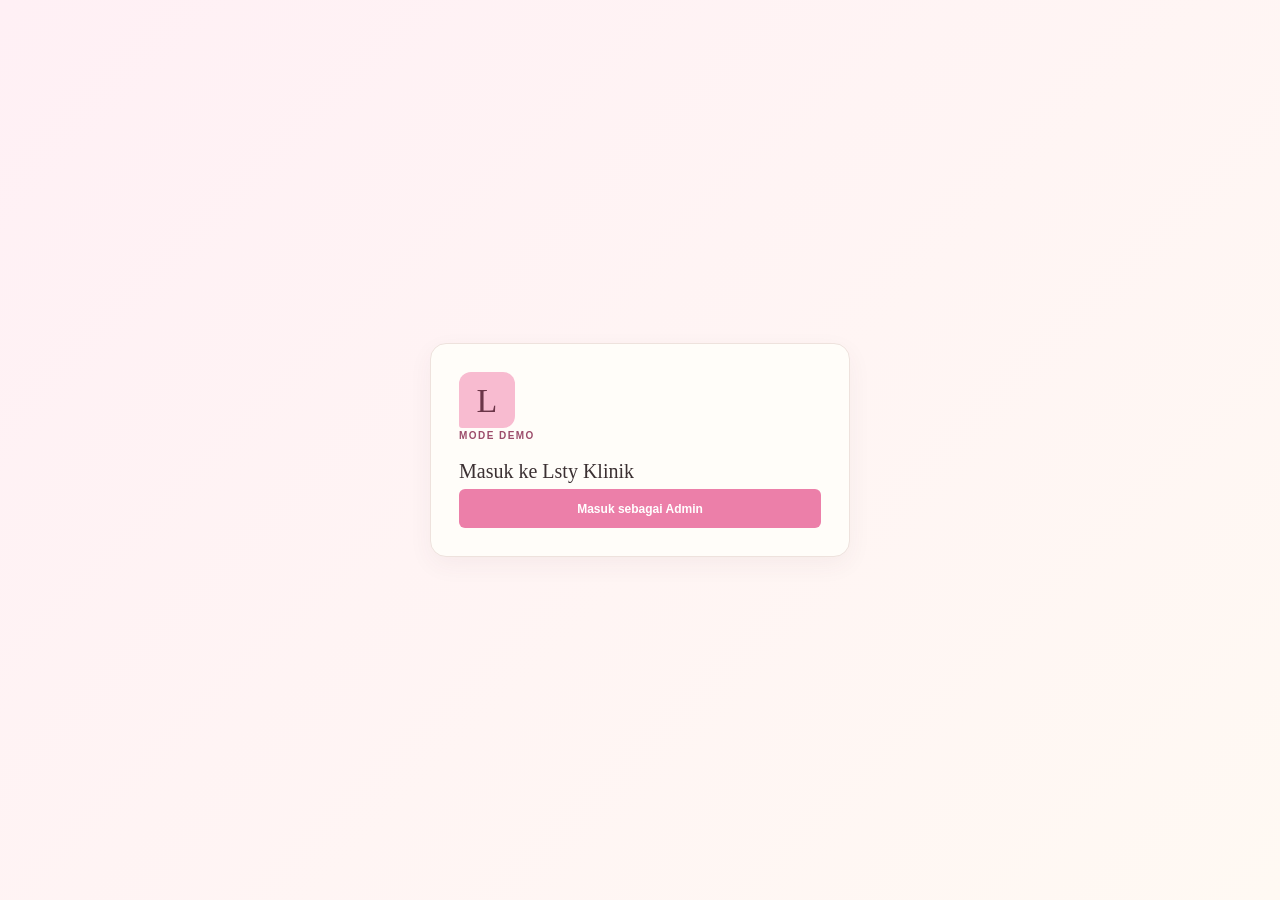
<file: index.html>
<!DOCTYPE html>
<html lang="id">
<head>
  <meta charset="UTF-8">
  <meta http-equiv="refresh" content="0; url=frontend/index.html">
  <title>Lsty Klinik</title>
</head>
<body>
  <p>Membuka Lsty Klinik... <a href="frontend/index.html">klik di sini jika tidak berpindah</a></p>
</body>
</html>
</file>
<file: frontend/style.css>
:root {
  --pink: #f8bbd0;
  --pink-strong: #ec7fa9;
  --pink-deep: #9c4d6b;
  --pink-wash: #fff0f5;
  --cream: #fff8f0;
  --cream-deep: #fdefe0;
  --paper: #fffdf9;
  --ink: #3b3032;
  --muted: #887b7c;
  --line: #eee2dd;
  --green: #668b70;
  --shadow: 0 8px 24px rgba(97, 62, 66, .055);
  --font-body: "Trebuchet MS", "Segoe UI", sans-serif;
  --font-display: Georgia, "Times New Roman", serif;
}

* { box-sizing: border-box; }
[hidden] { display: none !important; }

body {
  margin: 0;
  background: var(--cream);
  color: var(--ink);
  font-family: var(--font-body);
  font-size: 14px;
  line-height: 1.5;
}

button, input, select { font: inherit; }
button { color: inherit; }
button:disabled { cursor: not-allowed; opacity: .7; }
button:focus-visible, input:focus-visible, select:focus-visible, a:focus-visible {
  outline: 3px solid rgba(236, 127, 169, .38);
  outline-offset: 2px;
}

.app-shell { min-height: 100vh; }
.sidebar {
  background: var(--paper);
  border-right: 1px solid var(--line);
  bottom: 0;
  display: flex;
  flex-direction: column;
  left: 0;
  padding: 25px 17px 18px;
  position: fixed;
  top: 0;
  width: 238px;
  z-index: 3;
}
.brand { align-items: center; color: inherit; display: flex; gap: 11px; text-decoration: none; }
.brand-mark {
  align-items: center;
  background: var(--pink);
  border-radius: 8px 8px 8px 2px;
  color: #6b3548;
  display: inline-flex;
  flex: 0 0 39px;
  font-family: var(--font-display);
  font-size: 24px;
  height: 39px;
  justify-content: center;
}
.brand strong { display: block; font-family: var(--font-display); font-size: 19px; font-weight: 600; }
.brand small { color: var(--muted); display: block; font-size: 10px; letter-spacing: 1px; margin-top: 1px; text-transform: uppercase; }
.nav-label, .eyebrow { color: var(--pink-deep); font-size: 10px; font-weight: 700; letter-spacing: 1.45px; }
.nav-label { margin: 43px 0 12px 10px; }
.main-nav { display: grid; gap: 5px; }
.nav-link {
  align-items: center;
  background: transparent;
  border: 0;
  border-radius: 6px;
  color: #75686a;
  cursor: pointer;
  display: flex;
  font-size: 13px;
  gap: 11px;
  min-height: 42px;
  padding: 0 11px;
  text-align: left;
  transition: background .18s ease, color .18s ease;
  width: 100%;
}
.nav-link:hover { background: var(--pink-wash); color: var(--pink-deep); }
.nav-link.active { background: #fce5ed; color: #8f4762; font-weight: 700; }
.nav-icon { font-size: 17px; line-height: 1; text-align: center; width: 20px; }
.sidebar-note { align-items: center; border-top: 1px solid var(--line); display: flex; gap: 10px; margin-top: auto; padding: 18px 6px 0; }
.status-dot { background: #7eaa84; border-radius: 50%; height: 8px; width: 8px; }
.sidebar-note strong, .sidebar-note small { display: block; }
.sidebar-note strong { font-size: 12px; }
.sidebar-note small { color: var(--muted); font-size: 11px; margin-top: 2px; }

.main-content { margin-left: 238px; min-height: 100vh; }
.topbar { align-items: center; background: rgba(255, 253, 249, .88); border-bottom: 1px solid var(--line); display: flex; height: 64px; justify-content: space-between; padding: 0 42px; }
.breadcrumb { align-items: center; color: var(--muted); display: flex; font-size: 12px; gap: 10px; }
.breadcrumb strong { color: var(--ink); font-weight: 600; }
.crumb-divider { color: #cbbfc0; }
.topbar-right { align-items: center; display: flex; gap: 17px; }
.today-label { color: var(--muted); font-size: 12px; }
.avatar { align-items: center; background: var(--cream-deep); border: 1px solid #f1d8d2; border-radius: 50%; color: var(--pink-deep); display: inline-flex; font-size: 10px; font-weight: 700; height: 32px; justify-content: center; width: 32px; }
.mobile-brand { display: none; }
.page-wrap { margin: 0 auto; max-width: 1440px; padding: 33px 42px 50px; }
.page-heading { align-items: center; display: flex; justify-content: space-between; margin-bottom: 27px; }
.page-heading .eyebrow { margin: 0 0 6px; }
h1, h2, h3, p { margin-top: 0; }
h1 { font-family: var(--font-display); font-size: 29px; font-weight: 500; letter-spacing: 0; line-height: 1.22; margin-bottom: 6px; }
.page-subtitle { color: var(--muted); font-size: 12px; margin-bottom: 0; }
h2 { font-family: var(--font-display); font-size: 20px; font-weight: 500; letter-spacing: 0; line-height: 1.25; margin-bottom: 0; }
h3 { font-size: 13px; font-weight: 700; margin-bottom: 2px; }
.eyebrow { margin: 0 0 5px; }
.button { align-items: center; border: 1px solid transparent; border-radius: 6px; cursor: pointer; display: inline-flex; font-size: 12px; font-weight: 700; gap: 8px; justify-content: center; min-height: 39px; padding: 0 15px; transition: background .18s ease, transform .18s ease; }
.button:hover { transform: translateY(-1px); }
.button-primary { background: var(--pink-strong); color: #fff; }
.button-primary:hover { background: #dc6c98; }
.button-outline { background: var(--paper); border-color: #edb2c6; color: var(--pink-deep); }
.button-outline:hover { background: var(--pink-wash); }
.button-quiet { background: transparent; border-color: var(--line); color: var(--muted); }
.button-light { background: var(--paper); color: var(--pink-deep); }
.button-light:hover { background: #fff4f7; }
.text-button { background: transparent; border: 0; color: var(--pink-deep); cursor: pointer; font-size: 11px; font-weight: 700; padding: 6px 0; }
.text-button span { margin-left: 4px; }
.view-panel { display: none; }
.view-panel.active { animation: appear .24s ease both; display: block; }
@keyframes appear { from { opacity: 0; transform: translateY(5px); } to { opacity: 1; transform: translateY(0); } }

.stat-grid { display: grid; gap: 15px; grid-template-columns: repeat(3, minmax(0, 1fr)); margin-bottom: 19px; }
.stat-card { background: var(--paper); border: 1px solid var(--line); border-radius: 8px; box-shadow: var(--shadow); min-height: 151px; padding: 17px 19px 14px; position: relative; }
.dashboard-receivable-link { color: inherit; display: block; text-decoration: none; transition: box-shadow .18s ease, transform .18s ease; }
.dashboard-receivable-link:hover { box-shadow: 0 10px 28px rgba(97, 62, 66, .11); transform: translateY(-2px); }
.stat-card::after { background: var(--pink); bottom: 0; content: ""; height: 3px; left: 19px; position: absolute; right: 19px; }
.stat-count::after { background: #c7d9c4; }
.stat-receivable::after { background: #e8c391; }
.stat-top { align-items: center; display: flex; gap: 9px; }
.stat-icon { align-items: center; background: var(--pink-wash); border-radius: 6px; color: var(--pink-deep); display: inline-flex; font-size: 16px; height: 30px; justify-content: center; width: 30px; }
.stat-count .stat-icon { background: #edf4ed; color: #668b70; }
.stat-receivable .stat-icon { background: #fff3e1; color: #a77b44; }
.stat-caption { color: var(--muted); font-size: 9px; font-weight: 700; letter-spacing: 1px; }
.stat-value { font-family: var(--font-display); font-size: 27px; line-height: 1.2; margin: 14px 0 3px; }
.stat-foot { color: var(--muted); font-size: 11px; margin: 0; }
.dashboard-grid { align-items: stretch; display: grid; gap: 16px; grid-template-columns: minmax(0, 1fr) 265px; }
.surface { background: var(--paper); border: 1px solid var(--line); border-radius: 8px; box-shadow: var(--shadow); }
.recent-surface { min-width: 0; padding: 20px 19px 9px; }
.section-title-row { align-items: center; display: flex; justify-content: space-between; margin-bottom: 18px; }
.section-title-row .eyebrow { margin-bottom: 4px; }
.welcome-panel { background: var(--cream-deep); border: 1px solid #f4e2d0; border-radius: 8px; min-height: 100%; overflow: hidden; padding: 21px 21px 19px; position: relative; }
.welcome-panel::before { border: 1px solid rgba(195, 137, 124, .18); border-radius: 50%; content: ""; height: 178px; position: absolute; right: -92px; top: -60px; width: 178px; }
.welcome-flower { color: rgba(156, 77, 107, .22); font-size: 58px; line-height: 1; position: absolute; right: 20px; top: 16px; }
.welcome-panel .eyebrow { margin: 0 0 9px; position: relative; }
.welcome-panel h2 { font-size: 22px; line-height: 1.3; margin: 0 0 11px; max-width: 200px; position: relative; }
.welcome-panel p:not(.eyebrow) { color: #827271; font-size: 12px; line-height: 1.65; margin: 0 0 18px; max-width: 205px; position: relative; }
.welcome-panel .button { position: relative; }
.table-wrap { overflow-x: auto; width: 100%; }
table { border-collapse: collapse; min-width: 650px; width: 100%; }
th { border-bottom: 1px solid var(--line); color: #8a7e7c; font-size: 10px; font-weight: 700; letter-spacing: .5px; padding: 10px 11px; text-align: left; text-transform: uppercase; white-space: nowrap; }
td { border-bottom: 1px solid #f2ebe7; color: #5f5354; font-size: 11px; padding: 12px 11px; vertical-align: middle; }
tbody tr:last-child td { border-bottom: 0; }
tbody tr:hover td { background: #fffaf8; }
.align-right { text-align: right; }
.empty-state { color: #a49998; padding: 23px 12px; text-align: center; }
.id-cell { color: #9c4d6b; font-weight: 700; white-space: nowrap; }
.money-cell { color: var(--ink); font-weight: 700; white-space: nowrap; }
.badge { border-radius: 20px; display: inline-block; font-size: 10px; font-weight: 700; padding: 4px 8px; white-space: nowrap; }
.badge-paid, .badge-product { background: #edf5ec; color: #52785a; }
.badge-unpaid { background: #fff0df; color: #a06f39; }
.badge-treatment { background: #fce8ef; color: #9c4d6b; }

.content-grid { display: grid; gap: 16px; }
.transaction-grid { align-items: start; grid-template-columns: minmax(0, 1fr) 256px; margin-bottom: 17px; }
.form-surface { padding: 21px; }
.form-step { color: #b69b9f; font-size: 10px; font-weight: 700; letter-spacing: 1px; }
.form-grid { display: grid; gap: 13px 14px; grid-template-columns: repeat(2, minmax(0, 1fr)); }
.field { color: #66595a; display: flex; flex-direction: column; font-size: 11px; font-weight: 700; gap: 6px; min-width: 0; }
.field input, .field select { background: #fffdfa; border: 1px solid #e9ddda; border-radius: 5px; color: var(--ink); height: 38px; outline: 0; padding: 0 10px; width: 100%; }
.field input:focus, .field select:focus { border-color: var(--pink-strong); box-shadow: 0 0 0 3px rgba(236, 127, 169, .12); }
.field input::placeholder { color: #b6aaaa; }
.field-wide { grid-column: 1 / -1; }
.subsection-heading { border-top: 1px solid var(--line); margin-top: 20px; padding-top: 17px; }
.subsection-heading p { color: var(--muted); font-size: 11px; margin: 3px 0 0; }
.add-item-row { align-items: end; display: flex; gap: 8px; margin-top: 12px; }
.item-select-field { flex: 1; }
.quantity-field { width: 78px; }
.add-item-button { flex: 0 0 39px; font-size: 18px; padding: 0; }
.cart-wrap { margin-top: 9px; }
.cart-wrap table { min-width: 430px; }
.cart-wrap th, .cart-wrap td { padding-left: 7px; padding-right: 7px; }
.remove-line, .row-action { background: transparent; border: 0; color: #a47b82; cursor: pointer; font-size: 11px; padding: 5px; }
.remove-line:hover, .row-action:hover { color: #b9446d; }
.sale-total { align-items: center; border-top: 1px solid var(--line); display: flex; justify-content: space-between; margin-top: 10px; padding: 14px 0 12px; }
.sale-total span { color: #796b6b; font-size: 12px; }
.sale-total strong { color: var(--pink-deep); font-family: var(--font-display); font-size: 23px; font-weight: 600; }
.submit-wide { width: 100%; }
.installment-fields { background: #fff8f5; border: 1px solid #f0dfdc; border-radius: 6px; margin-top: 14px; padding: 0 12px 12px; }
.installment-fields .subsection-heading { margin-top: 0; }
.installment-inputs { margin-top: 12px; }
.installment-preview-wrap { margin-top: 12px; }
.installment-preview-title { color: #796b6b; font-size: 10px; font-weight: 700; margin: 0 0 6px; }
.installment-preview { display: grid; gap: 1px; }
.installment-preview > span { color: var(--muted); font-size: 10px; padding: 8px 0; }
.installment-preview-row { align-items: center; background: #fffdfa; color: #66595a; display: grid; font-size: 10px; gap: 8px; grid-template-columns: 46px minmax(0, 1fr) minmax(85px, auto); padding: 7px 8px; }
.installment-preview-row strong { color: var(--ink); text-align: right; }
.transaction-aside { background: #fff4f6; min-height: 284px; overflow: hidden; padding: 21px 19px; position: relative; }
.transaction-aside h2 { font-size: 18px; margin-bottom: 9px; }
.transaction-aside > p:not(.eyebrow) { color: var(--muted); font-size: 11px; line-height: 1.65; margin-bottom: 18px; }
.aside-rule { border-top: 1px solid #eedde1; margin-bottom: 5px; }
.mini-stat { align-items: center; border-bottom: 1px solid #eedde1; color: #857779; display: flex; font-size: 10px; justify-content: space-between; padding: 11px 0; }
.mini-stat strong { color: var(--ink); font-size: 13px; }
.aside-stamp { bottom: 11px; color: #b98999; font-family: var(--font-display); font-size: 10px; letter-spacing: 2px; position: absolute; right: 16px; }
.aside-stamp span { color: var(--pink-strong); font-size: 8px; }
.table-surface { margin-top: 16px; padding: 19px 19px 7px; }
.table-surface .section-title-row { margin-bottom: 12px; }
.compact-form { margin-bottom: 16px; }
.compact-form .section-title-row { margin-bottom: 15px; }
.customer-form-grid { grid-template-columns: repeat(4, minmax(0, 1fr)); }
.item-form-grid { grid-template-columns: repeat(5, minmax(0, 1fr)); }
.form-actions { display: flex; gap: 8px; margin-top: 14px; }
.count-chip { background: var(--pink-wash); border-radius: 20px; color: var(--pink-deep); font-size: 10px; font-weight: 700; padding: 6px 10px; }
.action-cell { white-space: nowrap; }

.report-filter { align-items: end; display: flex; justify-content: space-between; margin-bottom: 15px; padding: 19px 20px; }
.report-filter .eyebrow { margin-bottom: 4px; }
.date-filter { align-items: end; display: flex; gap: 10px; }
.date-filter .field { width: 150px; }
.report-summary-grid { display: grid; gap: 13px; grid-template-columns: repeat(3, minmax(0, 1fr)); margin-bottom: 16px; }
.report-summary { background: #fcebf1; border: 1px solid #f4dce5; border-radius: 8px; min-height: 118px; padding: 15px 17px; }
.report-summary span, .report-summary small { color: #896d77; display: block; font-size: 10px; }
.report-summary strong { color: #6f3d50; display: block; font-family: var(--font-display); font-size: 23px; font-weight: 500; margin: 5px 0 2px; }
.treatment-summary { background: #f1f3e9; border-color: #e3e7d8; }
.treatment-summary span, .treatment-summary small { color: #6e7966; }
.treatment-summary strong { color: #4d654e; }
.overdue-summary { background: #fff0eb; border-color: #f2d4cc; }
.overdue-summary span, .overdue-summary small { color: #93625a; }
.overdue-summary strong { color: #a34c40; }
.overall-summary { background: var(--cream-deep); border-color: #f1e0ce; }
.overall-summary span, .overall-summary small { color: #88735e; }
.overall-summary strong { color: #745335; }
.overdue-row td { background: #fff5f2; }
.overdue-row:hover td { background: #ffefeb; }
.overdue-text { color: #a34c40 !important; font-weight: 700; }
.overdue-label { background: #fce2dc; border-radius: 10px; color: #a34c40; display: inline-block; font-size: 9px; font-weight: 700; margin-left: 5px; padding: 2px 6px; white-space: nowrap; }
.receivable-detail-customer { color: var(--muted); font-size: 12px; margin: -8px 0 8px; }
.installment-payment-form { background: #fff8f5; border: 1px solid var(--line); border-radius: 6px; margin-top: 16px; padding: 14px; }
.installment-payment-form h3 { margin: 0 0 12px; }
.installment-payment-form .modal-actions { margin-top: 12px; }
.payment-confirmation-summary { background: #f2f6ef; border: 1px solid #dfe9dc; border-radius: 5px; color: #586c54; font-size: 11px; line-height: 1.6; margin-top: 12px; padding: 10px 12px; }
.payment-confirmation-summary strong { color: #3f6245; }
.receivable-cash-summary { grid-template-columns: minmax(0, 1fr); }
.dashboard-payment-surface { margin-top: 16px; }
.journal-intro { align-items: center; display: flex; justify-content: space-between; margin-bottom: 15px; padding: 20px; }
.journal-intro .eyebrow { margin-bottom: 5px; }
.journal-intro p:not(.eyebrow) { color: var(--muted); font-size: 11px; margin: 7px 0 0; }
.journal-balance { background: #eff5ed; border-radius: 6px; padding: 11px 15px; }
.journal-balance span, .journal-balance strong { display: block; }
.journal-balance span { color: #71816e; font-size: 9px; }
.journal-balance strong { color: #526e53; font-family: var(--font-display); font-size: 15px; margin-top: 2px; }
.notice { border: 1px solid #f0cdd9; border-radius: 6px; color: #774252; font-size: 12px; margin: -11px 0 18px; padding: 10px 13px; }
.notice.success { background: #f0f6ee; border-color: #d4e5d1; color: #49664b; }
.notice.error { background: #fff0f0; border-color: #efcccc; color: #9a4242; }
.notice[hidden] { display: none; }
.auth-screen {
  align-items: center;
  background: linear-gradient(135deg, #fff0f5, #fff9f3);
  display: flex;
  justify-content: center;
  min-height: 100vh;
  padding: 24px;
}
.auth-card {
  background: var(--paper);
  border: 1px solid var(--line);
  border-radius: 16px;
  box-shadow: var(--shadow);
  max-width: 420px;
  padding: 28px;
  width: 100%;
}
.auth-logo {
  align-items: center;
  background: var(--pink);
  border-radius: 12px 12px 12px 3px;
  color: #6b3548;
  display: inline-flex;
  font-family: var(--font-display);
  font-size: 34px;
  height: 56px;
  justify-content: center;
  width: 56px;
}
.auth-card h2 { margin: 16px 0 5px; }
.auth-form { display: grid; gap: 14px; margin-top: 20px; }
.auth-form .field span { display: block; margin-bottom: 6px; }
.auth-note { color: var(--muted); font-size: 11px; line-height: 1.6; margin-top: 16px; text-align: center; }
.auth-notice { background: #fff0f0; border: 1px solid #efcccc; border-radius: 5px; color: #9a4242; font-size: 11px; line-height: 1.5; margin-top: 14px; padding: 9px 11px; }
.auth-notice[hidden] { display: none; }
.detail-installment-section { margin-top: 14px; }
.detail-installment-section h3 { color: var(--ink); font-size: 12px; margin-bottom: 5px; }
.detail-installment-section table { min-width: 420px; }
.toolbar-row {
  align-items: end;
  display: flex;
  gap: 12px;
  justify-content: space-between;
  margin-bottom: 18px;
}
.search-field { flex: 1 1 260px; }
.inline-filter { width: 180px; }
.report-actions { display: flex; gap: 10px; justify-content: flex-end; margin: 14px 0; }
.tab-group { display: inline-flex; gap: 6px; margin: 8px 0 16px; }
.tab-button {
  background: transparent;
  border: 1px solid var(--line);
  border-radius: 999px;
  color: var(--muted);
  cursor: pointer;
  font-size: 11px;
  font-weight: 700;
  padding: 7px 12px;
}
.tab-button.is-active {
  background: var(--pink-wash);
  border-color: #f2c8d7;
  color: var(--pink-deep);
}
.report-tab-panel { display: none; }
.report-tab-panel.is-active { display: block; }
.ledger-table { min-width: 420px; }
.detail-payment-summary {
  align-items: center;
  background: #fff3f7;
  border: 1px solid #f2dfe7;
  border-radius: 6px;
  display: flex;
  justify-content: space-between;
  margin: 0 0 14px;
  padding: 10px 12px;
}
.detail-payment-summary span { color: var(--muted); font-size: 10px; text-transform: uppercase; }
.detail-payment-summary strong { color: var(--pink-deep); font-size: 18px; }
.footer { align-items: center; border-top: 1px solid var(--line); color: #a19492; display: flex; font-size: 10px; justify-content: space-between; margin: 10px auto 0; max-width: 1440px; padding: 15px 42px 20px; }
.sr-only { clip: rect(0, 0, 0, 0); clip-path: inset(50%); height: 1px; overflow: hidden; position: absolute; white-space: nowrap; width: 1px; }

@media (max-width: 1120px) {
  .sidebar { width: 205px; }
  .main-content { margin-left: 205px; }
  .topbar { padding: 0 27px; }
  .page-wrap { padding-left: 27px; padding-right: 27px; }
  .footer { padding-left: 27px; padding-right: 27px; }
  .dashboard-grid { grid-template-columns: minmax(0, 1fr) 230px; }
  .customer-form-grid { grid-template-columns: repeat(2, minmax(0, 1fr)); }
  .item-form-grid { grid-template-columns: repeat(3, minmax(0, 1fr)); }
}

@media (max-width: 760px) {
  .sidebar { background: var(--paper); border-bottom: 1px solid var(--line); border-right: 0; bottom: auto; display: block; height: 112px; overflow: hidden; padding: 10px 14px 0; top: 0; width: 100%; }
  .brand { display: none; }
  .nav-label { display: none; }
  .main-nav { display: flex; gap: 3px; height: 51px; overflow-x: auto; padding-bottom: 5px; scrollbar-width: thin; }
  .nav-link { flex: 0 0 auto; font-size: 10px; gap: 5px; min-height: 38px; padding: 0 9px; white-space: nowrap; width: auto; }
  .nav-icon { font-size: 14px; width: auto; }
  .sidebar-note { display: none; }
  .main-content { margin-left: 0; padding-top: 112px; }
  .topbar { height: 50px; padding: 0 16px; }
  .mobile-brand { align-items: center; display: flex; font-family: var(--font-display); font-size: 14px; gap: 7px; }
  .mobile-brand .brand-mark { flex-basis: 27px; font-size: 17px; height: 27px; }
  .breadcrumb { display: none; }
  .topbar-right { gap: 10px; }
  .today-label { font-size: 10px; }
  .avatar { height: 27px; width: 27px; }
  .page-wrap { padding: 23px 15px 34px; }
  .page-heading { align-items: flex-start; gap: 12px; margin-bottom: 20px; }
  h1 { font-size: 24px; max-width: 440px; }
  .page-subtitle { font-size: 10px; max-width: 420px; }
  .page-heading > .button { flex: 0 0 auto; font-size: 0; gap: 0; min-height: 37px; padding: 0; width: 39px; }
  .page-heading > .button span { font-size: 18px; }
  .stat-grid { gap: 9px; grid-template-columns: 1fr; }
  .stat-card { min-height: 116px; padding: 13px 15px; }
  .stat-value { font-size: 23px; margin-top: 8px; }
  .stat-card::after { left: 15px; right: 15px; }
  .dashboard-grid, .transaction-grid { grid-template-columns: 1fr; }
  .welcome-panel { min-height: 200px; }
  .welcome-panel h2 { max-width: 70%; }
  .welcome-panel p:not(.eyebrow) { max-width: 70%; }
  .recent-surface, .table-surface { padding-left: 13px; padding-right: 13px; }
  .form-surface { padding: 16px; }
  .transaction-aside { min-height: 235px; }
  .customer-form-grid, .item-form-grid { grid-template-columns: repeat(2, minmax(0, 1fr)); }
  .report-filter { align-items: stretch; flex-direction: column; gap: 15px; }
  .date-filter { align-items: end; flex-wrap: wrap; }
  .toolbar-row { flex-direction: column; align-items: stretch; }
  .inline-filter { width: 100%; }
  .date-filter .field { flex: 1 1 125px; }
  .date-filter .button { flex: 1 1 100%; }
  .report-summary-grid { gap: 8px; grid-template-columns: 1fr; }
  .report-summary { min-height: 95px; padding: 12px 14px; }
  .report-summary strong { font-size: 20px; }
  .journal-intro { align-items: flex-start; flex-direction: column; gap: 13px; }
  .footer { align-items: flex-start; flex-direction: column; gap: 4px; padding: 13px 15px 18px; }
}

@media (max-width: 390px) {
  .nav-link { font-size: 9px; padding: 0 7px; }
  .nav-icon { display: none; }
  .page-heading { gap: 8px; }
  h1 { font-size: 22px; }
  .form-grid, .customer-form-grid, .item-form-grid { grid-template-columns: 1fr; }
  .field-wide { grid-column: auto; }
  .add-item-row { gap: 6px; }
  .quantity-field { width: 62px; }
}

body.modal-open { overflow: hidden; }
.modal-backdrop { align-items: center; background: rgba(52, 37, 42, .46); backdrop-filter: blur(3px); display: flex; inset: 0; justify-content: center; padding: 20px; position: fixed; z-index: 10; }
.modal-panel { background: var(--paper); border: 1px solid var(--line); border-radius: 8px; box-shadow: 0 22px 70px rgba(45, 26, 33, .2); max-height: min(92vh, 820px); overflow: auto; padding: 22px; width: min(100%, 780px); }
.modal-header { align-items: center; border-bottom: 1px solid var(--line); display: flex; justify-content: space-between; margin-bottom: 18px; padding-bottom: 14px; }
.modal-header .eyebrow { margin-bottom: 4px; }
.modal-close { align-items: center; background: var(--pink-wash); border: 0; border-radius: 50%; color: var(--pink-deep); cursor: pointer; display: inline-flex; font-size: 23px; height: 36px; justify-content: center; line-height: 1; width: 36px; }
.detail-meta-grid { display: grid; gap: 12px; grid-template-columns: repeat(3, minmax(0, 1fr)); margin-bottom: 18px; }
.detail-meta-grid > div { background: #fff8f6; border: 1px solid #f0e4df; border-radius: 6px; min-width: 0; padding: 10px 12px; }
.detail-meta-grid span, .detail-meta-grid strong { display: block; overflow-wrap: anywhere; }
.detail-meta-grid span { color: var(--muted); font-size: 10px; margin-bottom: 3px; }
.detail-meta-grid strong { color: var(--ink); font-size: 12px; }
.modal-table-wrap table { min-width: 600px; }
.modal-total { align-items: center; border-top: 1px solid var(--line); display: flex; justify-content: space-between; margin-top: 12px; padding: 15px 2px 0; }
.modal-total span { color: var(--muted); font-size: 12px; }
.modal-total strong { color: var(--pink-deep); font-family: var(--font-display); font-size: 24px; }
.modal-actions { align-items: center; display: flex; gap: 9px; justify-content: flex-end; margin-top: 19px; }
.receipt-dialog { background: #fff4f8; max-width: 530px; padding: 20px; }
.receipt-dialog .modal-header { margin-bottom: 15px; }
.receipt-sheet { background: #fffafb; border: 1px solid #e9a9c1; box-shadow: inset 0 0 0 5px #fffafb, inset 0 0 0 6px #f2c8d7; color: #82465e; margin: 0 auto; max-width: 100%; overflow: hidden; padding: 29px 31px 24px; position: relative; text-align: center; width: 390px; }
.receipt-corner { color: #d8789d; font-family: var(--font-display); font-size: 25px; line-height: 1; position: absolute; }
.receipt-corner-left { left: 14px; top: 13px; }
.receipt-corner-right { right: 14px; top: 13px; }
.receipt-corner-bottom-left { bottom: 13px; left: 14px; }
.receipt-corner-bottom-right { bottom: 13px; right: 14px; }
.receipt-kicker { color: #9d526f; font-size: 10px; font-weight: 700; letter-spacing: 3px; margin: 0 0 7px; }
.receipt-sheet h2 { color: #d56f98; font-family: var(--font-display); font-size: 34px; font-style: italic; line-height: 1.1; }
.receipt-thanks { color: #9b6076; font-family: var(--font-display); font-size: 10px; letter-spacing: 1px; margin: 8px 0 13px; }
.receipt-rule { border-top: 1px solid #d899b0; margin-bottom: 10px; }
.receipt-info { display: grid; grid-template-columns: 96px 1fr; gap: 5px 8px; margin-bottom: 14px; text-align: left; }
.receipt-info span { color: #a26d80; font-size: 10px; }
.receipt-info strong { color: #60404c; font-size: 10px; overflow-wrap: anywhere; }
.receipt-items-table { min-width: 0; text-align: left; }
.receipt-items-table th { border-bottom: 1px solid #e6bfd0; color: #9b6076; font-family: var(--font-display); font-size: 10px; padding: 8px 3px; }
.receipt-items-table td { border-bottom: 1px dotted #e8d1da; color: #624651; font-size: 10px; padding: 8px 3px; }
.receipt-items-table td:first-child { overflow-wrap: anywhere; }
.receipt-items-table td:not(:first-child), .receipt-items-table th:not(:first-child) { white-space: nowrap; }
.receipt-total { align-items: center; border-bottom: 1px solid #d899b0; border-top: 1px solid #d899b0; display: flex; justify-content: space-between; margin-top: 13px; padding: 8px 0; }
.receipt-total span { font-family: var(--font-display); font-size: 16px; font-style: italic; }
.receipt-total strong { color: #874862; font-family: var(--font-display); font-size: 19px; }
.receipt-payment { color: #9b6076; display: flex; font-family: var(--font-display); font-size: 10px; gap: 12px; justify-content: center; margin-top: 9px; text-transform: uppercase; }
.receipt-footer { color: #9b6076; font-family: var(--font-display); font-size: 10px; line-height: 1.5; margin: 17px auto 9px; max-width: 250px; }
.receipt-barcode { background: repeating-linear-gradient(90deg, #d76e98 0 2px, transparent 2px 4px, #d76e98 4px 8px, transparent 8px 10px, #bd527e 10px 11px, transparent 11px 14px); height: 35px; margin: 0 auto; max-width: 220px; }
.receipt-brandline { color: #a56d81; font-size: 8px; letter-spacing: 2px; margin: 5px 0 0; }

@media (max-width: 600px) {
  .modal-backdrop { align-items: flex-end; padding: 8px; }
  .modal-panel { border-radius: 8px 8px 5px 5px; max-height: 94vh; padding: 16px; }
  .detail-meta-grid { grid-template-columns: repeat(2, minmax(0, 1fr)); }
  .receipt-dialog { padding: 14px; }
  .receipt-sheet { padding: 27px 24px 22px; width: 100%; }
}

@media print {
  @page { margin: 10mm; }
  body * { visibility: hidden !important; }
  #receipt-modal, #receipt-modal * { visibility: visible !important; }
  #receipt-modal { background: transparent; display: block !important; inset: 0; padding: 0; position: absolute; }
  #receipt-modal .receipt-dialog { border: 0; box-shadow: none; margin: 0 auto; max-height: none; overflow: visible; padding: 0; width: auto; }
  #receipt-modal .no-print { display: none !important; }
  #receipt-sheet { box-shadow: inset 0 0 0 5px #fffafb, inset 0 0 0 6px #f2c8d7; margin: 0 auto; width: 80mm; }
}
</file>
